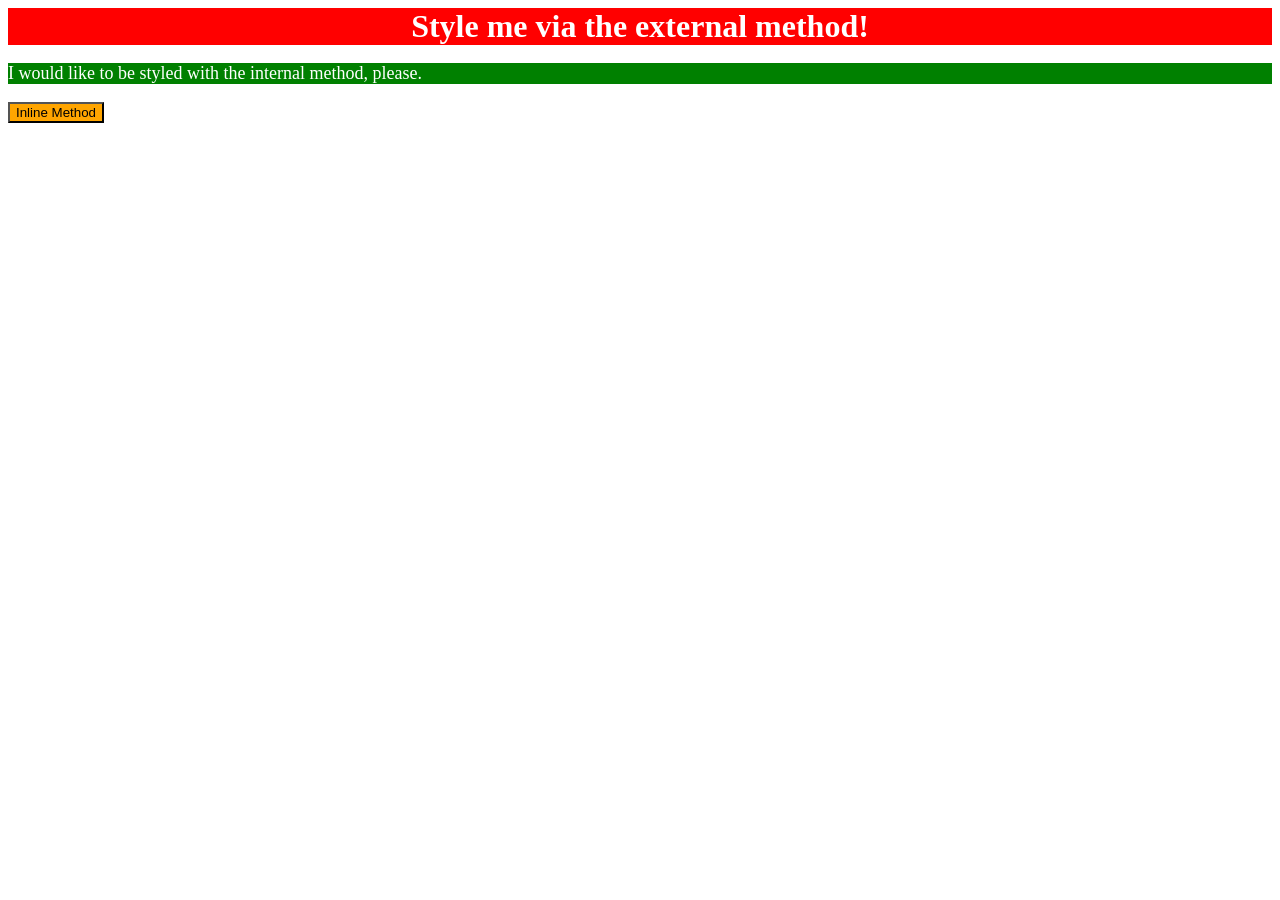
<file: foundations/intro-to-css/01-css-methods/index.html>
<!doctype html>
<html lang="en">
  <head>
    <meta charset="UTF-8" />
    <meta http-equiv="X-UA-Compatible" content="IE=edge" />
    <meta name="viewport" content="width=device-width, initial-scale=1.0" />
    <link rel="stylesheet" href="style.css" />
    <title>Methods for Adding CSS</title>
    <style>
      p {
        background-color: green;
        color: white;
        font-size: 18px;
      }
    </style>
  </head>
  <body>
    <div>Style me via the external method!</div>
    <p>I would like to be styled with the internal method, please.</p>
    <button style="background-color: orange; font-size: 18">
      Inline Method
    </button>
  </body>
</html>
</file>
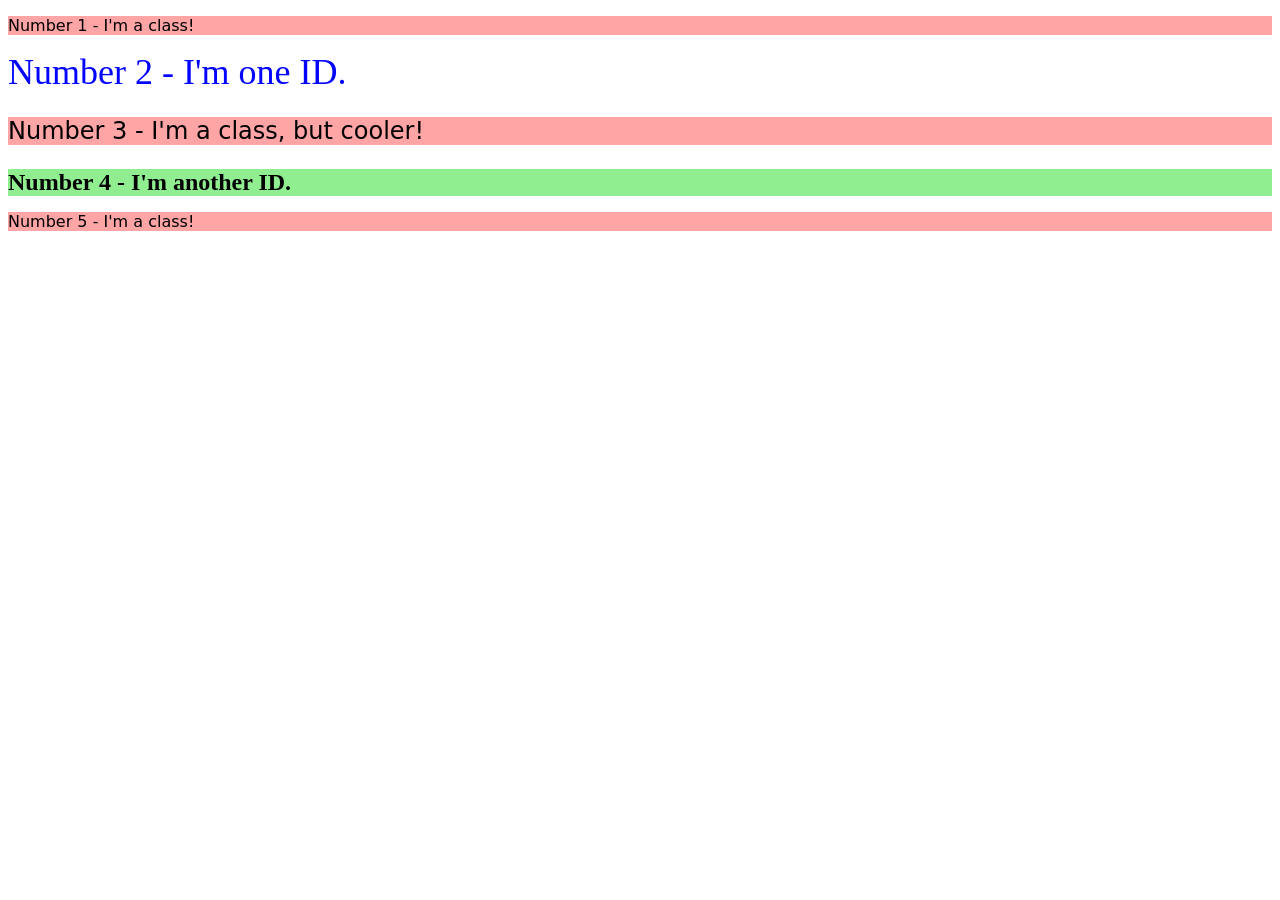
<file: foundations/intro-to-css/02-class-id-selectors/index.html>
<!doctype html>
<html lang="en">
  <head>
    <meta charset="UTF-8" />
    <meta http-equiv="X-UA-Compatible" content="IE=edge" />
    <meta name="viewport" content="width=device-width, initial-scale=1.0" />
    <title>Class and ID Selectors</title>
    <link rel="stylesheet" href="style.css" />
  </head>
  <body>
    <p class="odds">Number 1 - I'm a class!</p>
    <div id="eleTwo">Number 2 - I'm one ID.</div>
    <p class="odds fontSize">Number 3 - I'm a class, but cooler!</p>
    <div id="eleFour">Number 4 - I'm another ID.</div>
    <p class="odds">Number 5 - I'm a class!</p>
  </body>
</html>
</file>
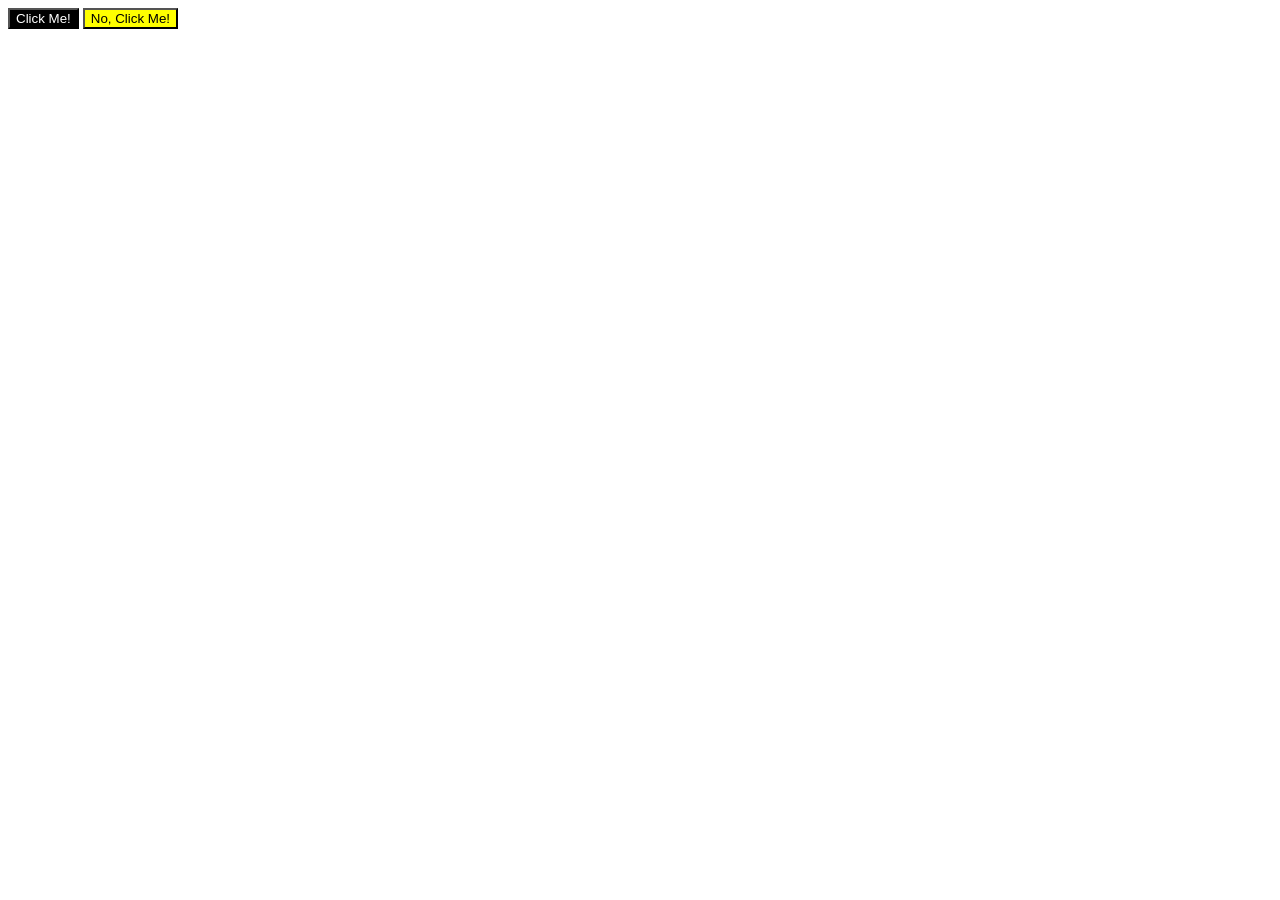
<file: foundations/intro-to-css/03-grouping-selectors/index.html>
<!doctype html>
<html lang="en">
  <head>
    <meta charset="UTF-8" />
    <meta http-equiv="X-UA-Compatible" content="IE=edge" />
    <meta name="viewport" content="width=device-width, initial-scale=1.0" />
    <title>Grouping Selectors</title>
    <link rel="stylesheet" href="style.css" />
  </head>
  <body>
    <button class="one">Click Me!</button>
    <button class="two">No, Click Me!</button>
  </body>
</html>
</file>
<file: foundations/intro-to-css/01-css-methods/style.css>
div {
  background-color: red;
  color: white;
  font-size: 32px;
  text-align: center;
  font-weight: bold;
}
</file>
<file: foundations/intro-to-css/02-class-id-selectors/style.css>
/* Add CSS Styling */
.odds {
  background-color: #ffa5a5;
  font-family: Verdana, "DejaVu Sans", sans-serif;
}
#eleTwo {
  color: #0304ff;
  font-size: 36px;
}
.fontSize {
  font-size: 24px;
}
#eleFour {
  background-color: lightgreen;
  font-size: 24px;
  font-weight: bold;
}
</file>
<file: foundations/intro-to-css/03-grouping-selectors/style.css>
/* Add CSS Styling */
.one .two {
  font-size: 24px;
  font-family: Helvetica, "Times New Romen", sans-serif;
}

.one {
  background-color: black;
  color: white;
}

.two {
  background-color: yellow;
}
</file>
